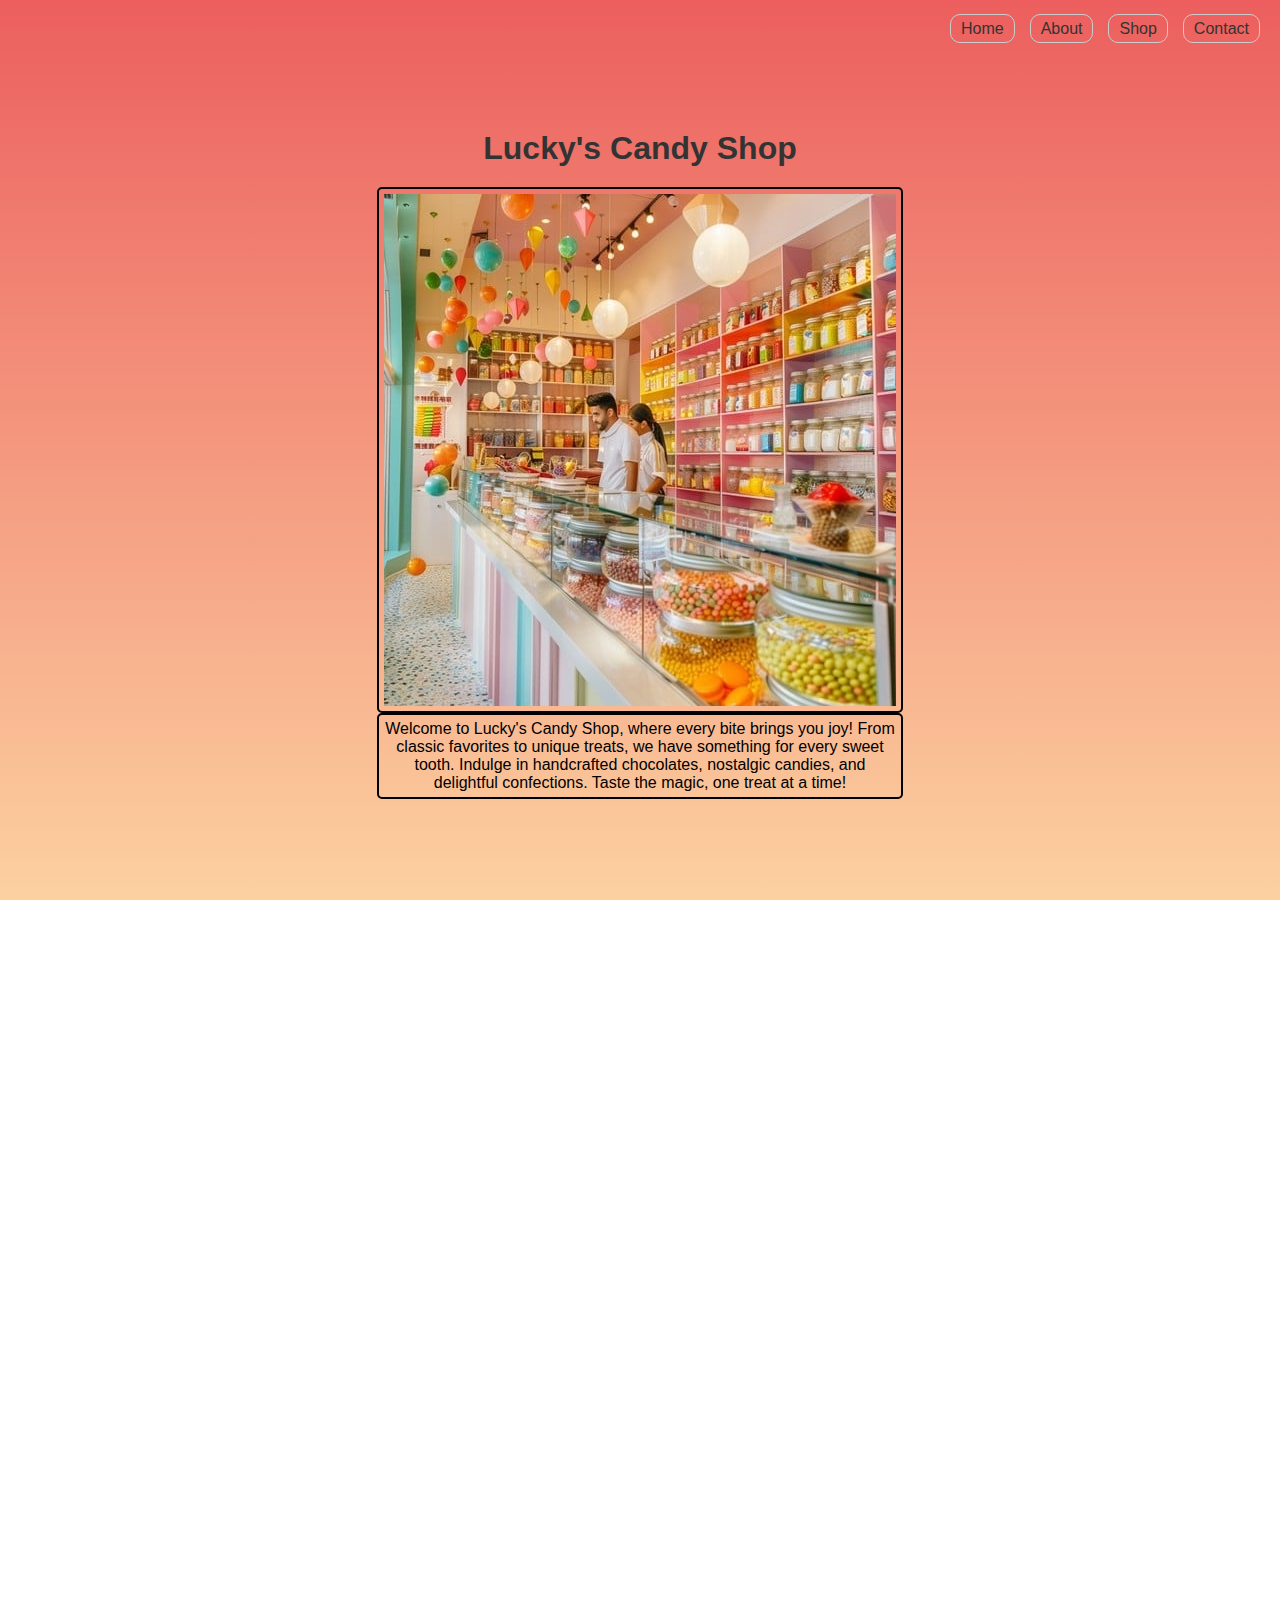
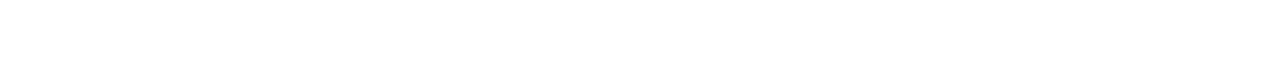
<file: index.html>
<!DOCTYPE html>
<html lang="en">
<head>
	<meta charset="utf-8">
	<meta name="viewport" content="width=device-width, initial-scale=1">
	<link rel="stylesheet" href="style.css">
	<script src="https://code.jquery.com/jquery-3.6.0.min.js"></script>
	<title>Assignment 2.1</title>
</head>
<body>

<div class="content">
	<div class="luckys-candy-shop">
		<nav>
			<ul class="candy-menu">				
					<li><a href="pages/home.html">Home</a></li>
					<li><a href="pages/home.html">About</a></li>
					<li><a href="pages/home.html">Shop</a></li>
					<li><a href="pages/home.html">Contact</a></li>
			</ul>
		</nav>

		<h1>Lucky's Candy Shop</h1>
		<img src="img/candy.jpg" alt="Cover" title="Cover" class="cover-image">
		<p class="intro">
			Welcome to Lucky's Candy Shop, where every bite brings you joy!  From classic favorites to unique treats, we have something for every sweet tooth.  Indulge in handcrafted chocolates, nostalgic candies, and delightful confections. Taste the magic, one treat at a time! 
		</p>
	</div>	
</div>
	<div class="container">
		<div class="sale-menu">
			<h1>SALE SALE SALE</h1>
			<h2>Candy Sale: BOGO</h2>
			<img src="img/candies.jpg" alt="Sale Image" class="sale-image">
			<dl class="simple">
				<dt>Skittles</dt>
				<dd>Taste the rainbow, and double the fun! Buy one pack of Skittles, get one free, because one handful is never enough.  Grab yours now and share the sweetness! </dd>
				<dt>Peach Rings</dt>
				<dd>Sweet, juicy, and irresistibly chewy!  Buy one pack of Peach Rings, get one free, because just one bite isn't good enough.  Stock up on this fruity favorite while the deal lasts! </dd>
				<dt>Citrus Wedges</dt>
				<dd>Zesty, chewy, and bursting with citrus flavor! Buy one pack of citrus wedges, get on free, double the tangy goodness.  Don't miss this freshing deal, grab yours today! </dd>
			</dl>	
		</div>		 
	</div>


	<footer class="footer">
		&copy; 2024 Nina Buruca-Nation.
	</footer>

	<script src="script.js"></script>	
</body>
</html>
</file>
<file: style.css>
body, html{
	height: 100%;
	margin: 0;
	padding: 0;
	padding-top: 30px;
	width: 100%;
	height: 100%;
	box-sizing: border-box;
	font-family: Arial; sans-serif;
	background: linear-gradient(to bottom, #ec5f5e, #fcd1a0);
	background-attachment: fixed;
	overflow: auto;
}

.content {
	flex: 1;
	padding: 20px;
	text-align: center;
	margin-bottom: 100px;
}

.luckys-candy-shop {
	flex: 1;
	padding: 30px;
	text-align: center;
	margin-bottom: 30px;
}

h1 {
	margin: 20px 0;
	font-size: 2em;
	color: #333;
}
.cover-image {
	max-width: 700px;
	height: auto;
	display: block;
	margin: auto;
	border: 2px solid #000;
	border-radius: 5px;
	padding: 5px;
}
.intro {
	text-align: center;
	max-width: 512px;
	height: auto;
	margin: auto;
	border: 2px solid #000;
	border-radius: 5px;
	padding: 5px;
}

.candy-menu {
	list-style-type: none;
	padding: 5px;
	margin: 0;
	position: absolute;
	top: 15px;
	right: 15px;
	display: flex;
	gap: 15px;
	border-radius: 5px;
	z-index: 1000;
}

.candy-menu li {
	margin: inline;
}

.candy-menu li a {
	text-decoration: none;
	color: #333;
	padding: 5px 10px;
	border: 1px solid #ccc;
	border-radius: 10px;
	transition: background-color 0.3s ease;
}

.candy-menu li a:hover {
	background-color: #cc9a86;
	color: #fff;
}


/* SALE AD */

.container {
	display: flex;
	align-items: center;
	justify-content: center;
	gap: 30px;
	flex-direction: column;
	width: 100;

}

.sale-menu {
	padding: 20px;
	text-align: center;
	width: 100;

}

.sale-image {
	width: 676px;
	height: 345px;
	display: block;
	border: 2px solid #000;
	border-radius: 5px;
	padding: 5px;
}

.simple dt {
	background-color: #05555f
	padding: 0.2em 0.5em;
	color: #fff;
	cursor: pointer;
	text-align: center;
	margin: 0;
}
.simple dt:hover {
	background-color: #01758c;
}

.simple dt ~ dt {
	margin-top: 0.5em;
}

.simple dd {
	display: none;
	padding: 10px;
	border: 2px solid #05555f;
	background-color: #fdf7c2;
	text-align: center;
	margin: 0;	
}

.simple dl, dt, dd {
	box-sizing: border-box;
	max-width: 700px;
	height: auto;
	display: block;
	margin: auto;
	border: 2px solid #000;
	border-radius: 5px;
	padding: 5px;
	align-items: center;
}

.simple h2 {
	text-align: center;
}

.footer {
	background-color: #ec5f5e;
	color: #541404;
	text-align: right;
	padding: 20px;
	width: 100%;
	box-sizing: border-box;
	position: relative;
	bottom: 0;
}
</file>
